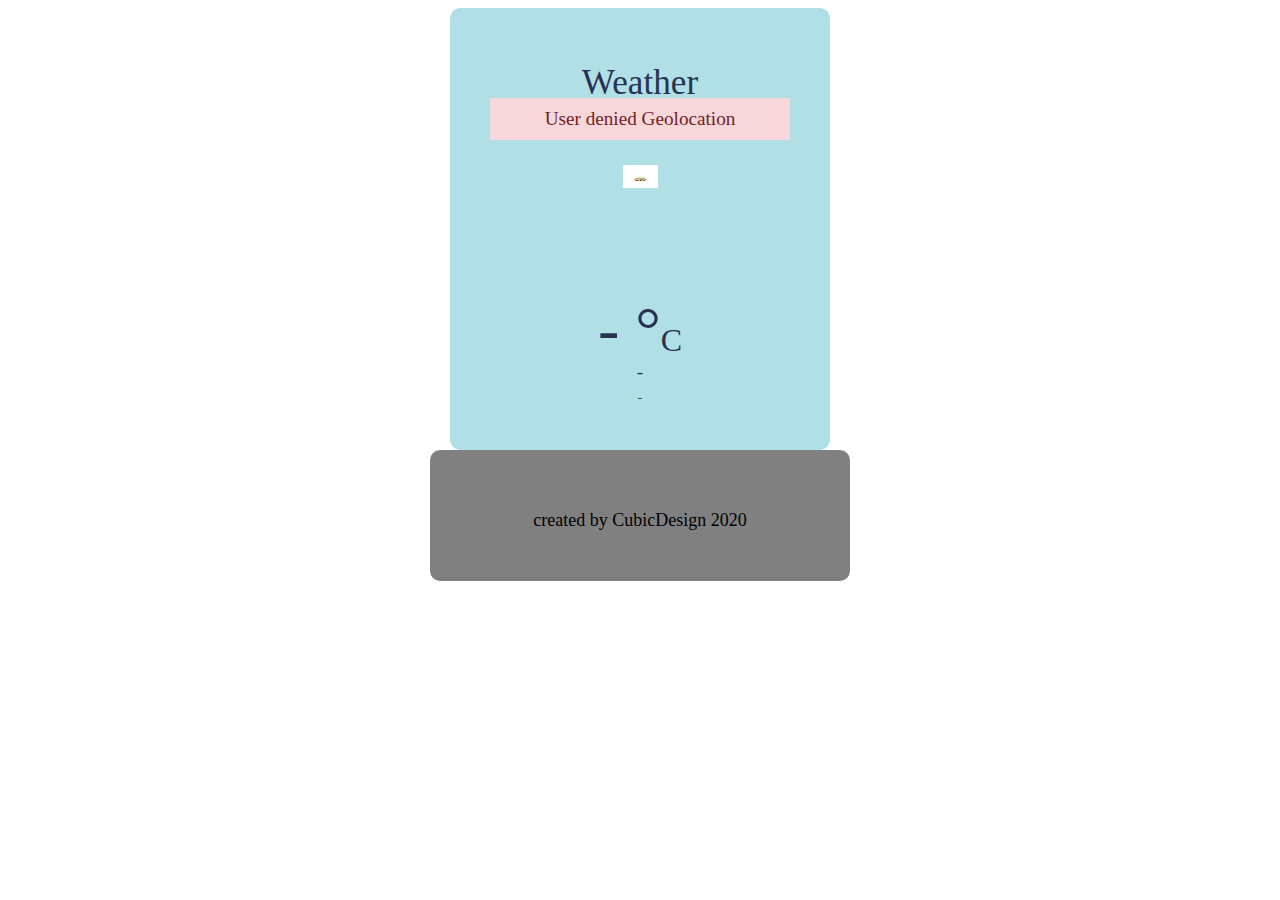
<file: index.html>
<!DOCTYPE html>
<html lang="en">
<head>
    <meta charset="UTF-8">
    <title>Weather App - JavaScript</title>
    <link rel="stylesheet" href="style.css">
</head>
<body>
    
    <div class="container">
        <div class="app-title">
            <p>Weather</p>
        </div>
        <div class="notification"> </div>
        <div class="weather-container">
            <div class="weather-icon">
                <img src="icons/unknown.jpg" alt="">
            </div>
            <div class="temperature-value">
                <p>- °<span>C</span></p>
            </div>
            <div class="temperature-description">
                <p> - </p>
            </div>
            <div class="location">
                <p>-</p>
            </div>
        </div>
    </div>
    <footer>created by CubicDesign 2020</footer>
    <script src="app.js"></script>
</body>
</html>
</file>
<file: style.css>
.container {
  background-color: powderblue;
  padding: 40px;
  background-size: 700px 600px;
  background-image: url("http://exchangedownloads.smarttech.com/public/content/c7/c7b7d2f6-0e68-41bc-b320-063ae2783f69/previews/medium/0001.png");
  background-repeat: no-repeat;
  background-position: center;
  text-align: center;
  width: 300px;    
  display: block;
  margin: 0 auto;
  border-radius: 10px;
  padding-bottom : 50px;
}
h1 {
  color: blue;
}

footer {
  text-align: center;
  padding: 60px;
  font-size: 18px;
  background-color: grey;
  display: block;
  margin: 0 auto;
  border-radius: 10px;
  padding-bottom : 50px;
  width: 300px; 
}
body{
  
}

.app-title{
  width: 300px;
  height: 50px;
  border-radius: 10px 10px 0 0;
}

.app-title p{
  text-align: center;
  padding: 15px;
  margin: 0 auto;
  font-size: 2.2em;
  color: #293251;
}

.notification{
  background-color: #f8d7da;
  display: none;
}

.notification p{
  color: #721c24;
  font-size: 1.2em;
  margin: 0;
  text-align: center;
  padding: 10px 0;
}

.weather-container{
  width: 300px;
  height: 260px;
  
}

.weather-icon{
  width: 300px;
  height: 128px;
  padding-top: 25px;
}

.temperature-value{
  width: 300px;
  height:60px;
}

.temperature-value p{
  padding: 0;
  margin: 0;
  color: #293251;
  font-size: 4em;
  text-align: center;
  cursor: pointer;
}

.temperature-value p:hover{
  
}

.temperature-value span{
  color: #293251;
  font-size: 0.5em;
}

.temperature-description{
  
}

.temperature-description p{
  padding: 8px;
  margin: 0;
  color: #293251;
  text-align: center;
  font-size: 1.2em;
}

.location{
  
}

.location p{
  margin: 0;
  padding: 0;
  color: #293251;
  text-align: center;
  font-size: 0.8em;
}
</file>
